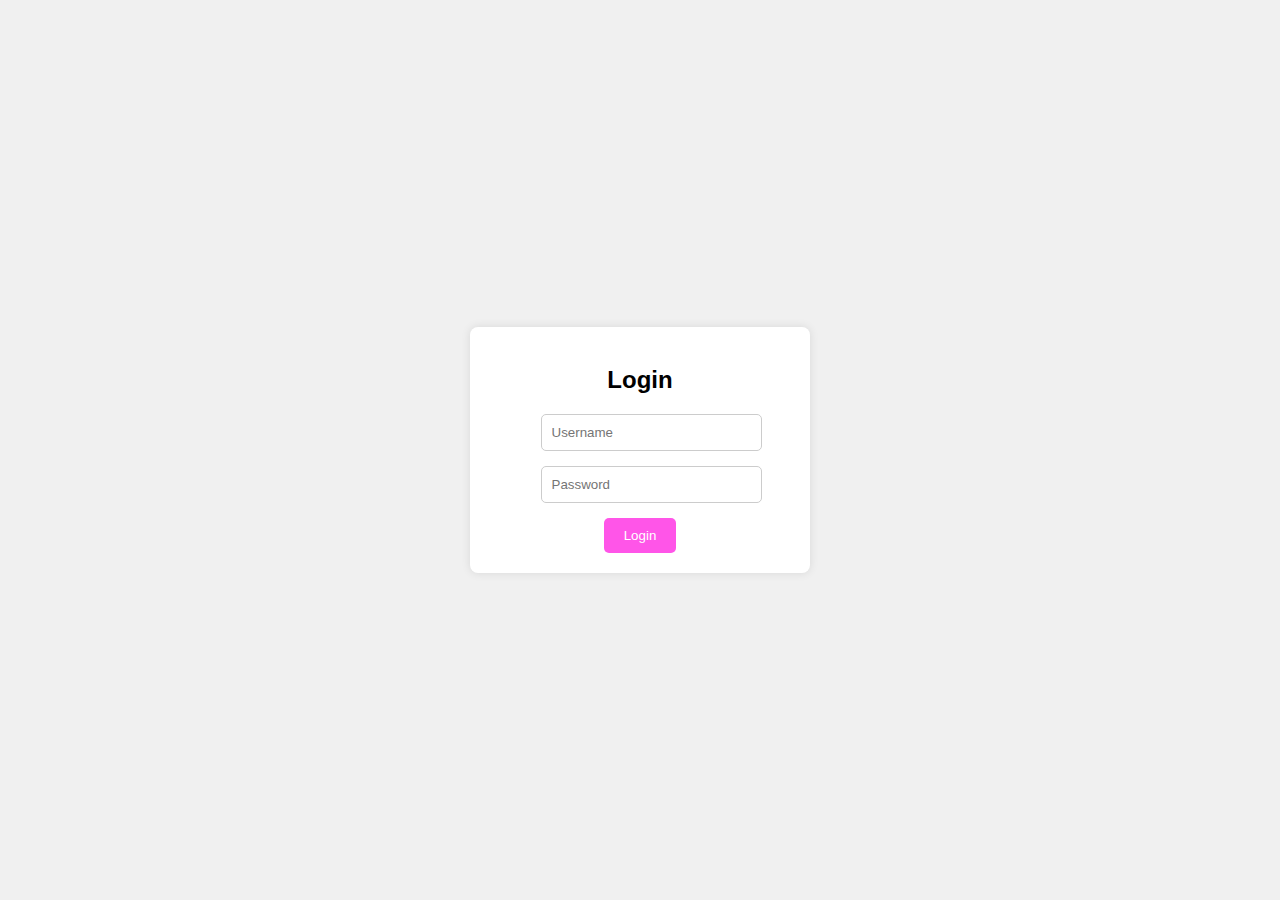
<file: Documentation/login.html>
<!DOCTYPE html>
<html lang="en">
<head>
    <meta charset="UTF-8">
    <meta name="viewport" content="width=device-width, initial-scale=1.0">
    <link rel="stylesheet" type="text/css" href="/static/login.css">
    <title>Login</title>
</head>
<body>
    <div class="container">
        <form id="login-form">
            <h2>Login</h2>
            <div class="input-container">
                <input type="text" id="username" name="username" placeholder="Username" autocomplete="off" required>
            </div>
            <div class="input-container">
                <input type="password" id="password" name="password" placeholder="Password" autocomplete="off" required>
            </div>
            <input type="hidden" id="user-id" name="user-id">
            <button type="submit">Login</button>
        </form>
    </div>
    <script src="/static/login.js"></script>
</body>
</html>
</file>
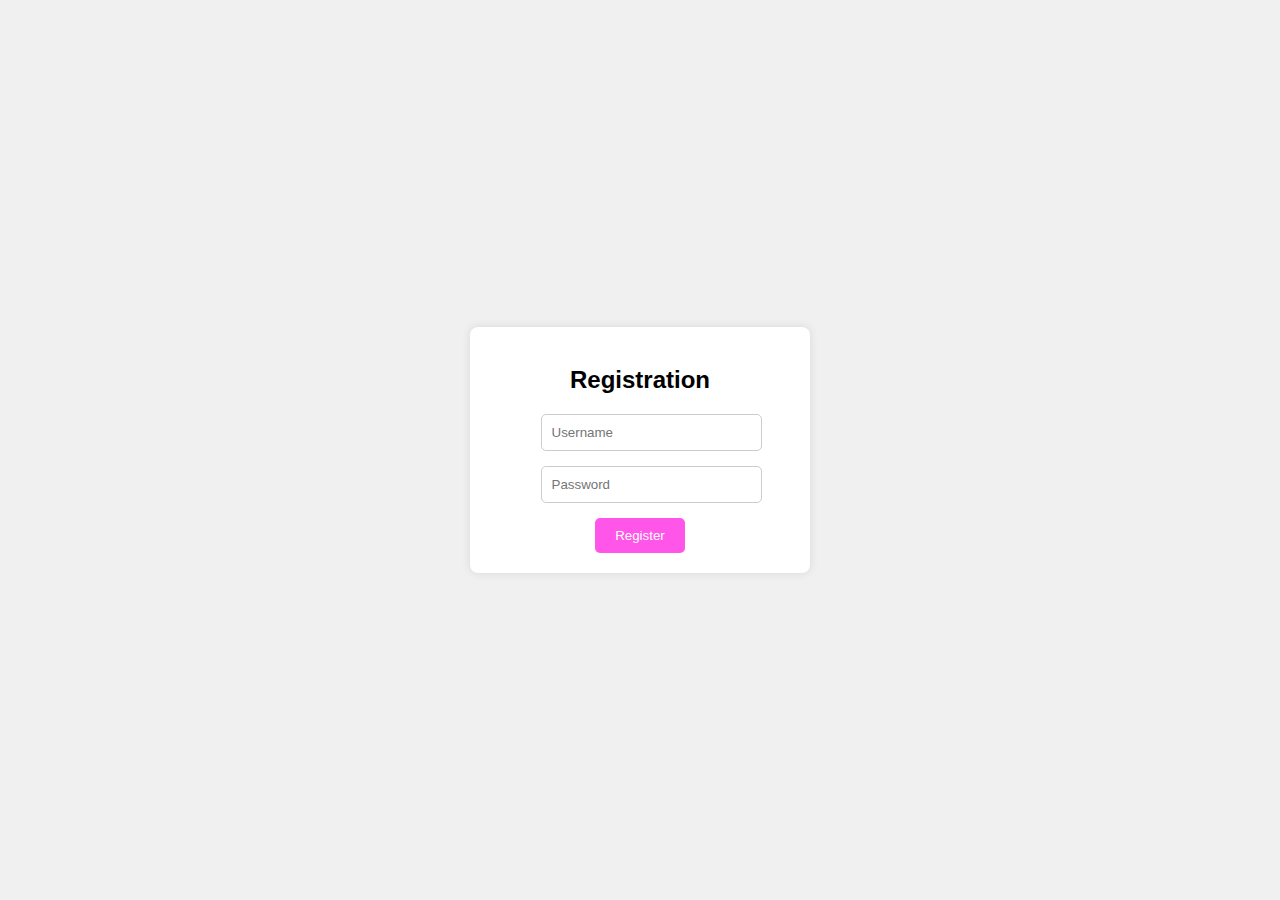
<file: Documentation/register.html>
<!DOCTYPE html>
<html lang="en">
<head>
    <meta charset="UTF-8">
    <meta name="viewport" content="width=device-width, initial-scale=1.0">
    <link rel="stylesheet" type="text/css" href="/static/register.css">
    <title>Registration</title>
</head>
<body>
    <div class="container">
        <form id="register-form">
            <h2>Registration</h2>
            <div class="input-container">
                <input type="text" id="username" name="username" placeholder="Username" autocomplete="off" required>
            </div>
            <div class="input-container">
                <input type="password" id="password" name="password" placeholder="Password" autocomplete="off" required>
            </div>
            <button type="submit">Register</button>
        </form>
    </div>
    <script src="/static/register.js"></script>
</body>
</html>
</file>
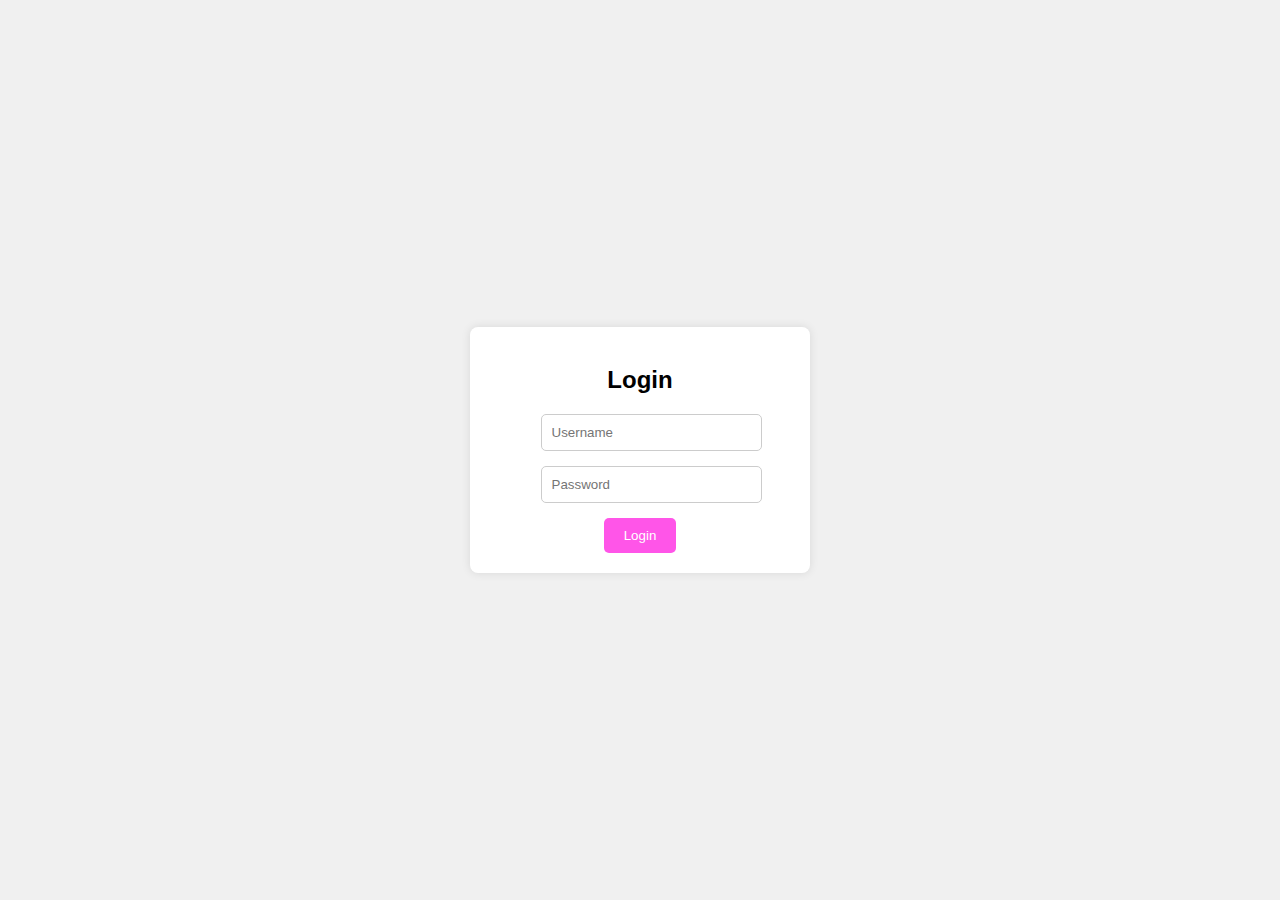
<file: templates/login.html>
<!DOCTYPE html>
<html lang="en">
<head>
    <meta charset="UTF-8">
    <meta name="viewport" content="width=device-width, initial-scale=1.0">
    <link rel="stylesheet" type="text/css" href="/static/login.css">
    <title>Login</title>
</head>
<body>
    <div class="container">
        <form id="login-form">
            <h2>Login</h2>
            <div class="input-container">
                <input type="text" id="username" name="username" placeholder="Username" autocomplete="off" required>
            </div>
            <div class="input-container">
                <input type="password" id="password" name="password" placeholder="Password" autocomplete="off" required>
            </div>
            <input type="hidden" id="user-id" name="user-id">
            <button type="submit">Login</button>
        </form>
    </div>
    <script src="/static/login.js"></script>
</body>
</html>
</file>
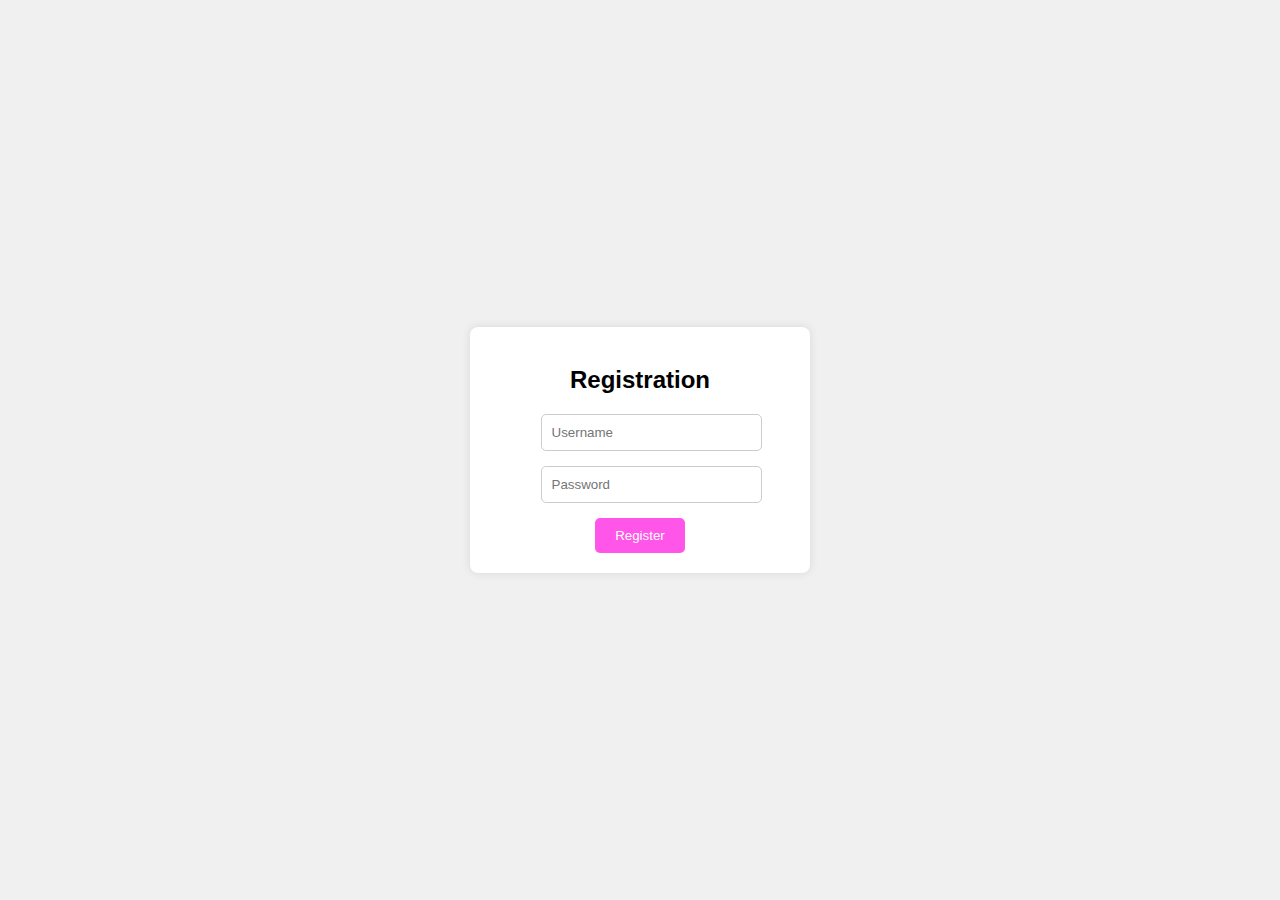
<file: templates/register.html>
<!DOCTYPE html>
<html lang="en">
<head>
    <meta charset="UTF-8">
    <meta name="viewport" content="width=device-width, initial-scale=1.0">
    <link rel="stylesheet" type="text/css" href="/static/register.css">
    <title>Registration</title>
</head>
<body>
    <div class="container">
        <form id="register-form">
            <h2>Registration</h2>
            <div class="input-container">
                <input type="text" id="username" name="username" placeholder="Username" autocomplete="off" required>
            </div>
            <div class="input-container">
                <input type="password" id="password" name="password" placeholder="Password" autocomplete="off" required>
            </div>
            <button type="submit">Register</button>
        </form>
    </div>
    <script src="/static/register.js"></script>
</body>
</html>
</file>
<file: static/login.css>
body {
    font-family: Arial, sans-serif;
    margin: 0;
    padding: 0;
    display: flex;
    justify-content: center;
    align-items: center;
    height: 100vh;
    background-color: #f0f0f0;
}

.container {
    width: 300px;
    background-color: #fff;
    border-radius: 8px;
    box-shadow: 0 0 10px rgba(0, 0, 0, 0.1);
    padding: 20px;
}

form {
    display: flex;
    flex-direction: column;
    align-items: center;
}

h2 {
    margin-bottom: 20px;
}

.input-container {
    position: relative;
    margin-bottom: 15px;
}

input {
    width: 100%;
    padding: 10px;
    border: 1px solid #ccc;
    border-radius: 5px;
    transition: border-color 0.3s ease;
}

input:focus {
    border-color: #007bff;
}

button {
    padding: 10px 20px;
    background-color: #ff55e8;
    color: #fff;
    border: none;
    border-radius: 5px;
    cursor: pointer;
    transition: background-color 0.3s ease;
}

button:hover {
    background-color: #a83999;
}

.input-container::before {
    content: '';
    position: absolute;
    bottom: 0;
    left: 0;
    width: 0;
    height: 2px;
    background-color: #007bff;
    transition: width 0.3s ease;
}

.input-container input:focus +::before {
    width: 100%;
}
</file>
<file: static/register.css>
body {
    font-family: Arial, sans-serif;
    margin: 0;
    padding: 0;
    display: flex;
    justify-content: center;
    align-items: center;
    height: 100vh;
    background-color: #f0f0f0;
}

.container {
    width: 300px;
    background-color: #fff;
    border-radius: 8px;
    box-shadow: 0 0 10px rgba(0, 0, 0, 0.1);
    padding: 20px;
}

form {
    display: flex;
    flex-direction: column;
    align-items: center;
}

h2 {
    margin-bottom: 20px;
}

.input-container {
    position: relative;
    margin-bottom: 15px;
}

input {
    width: 100%;
    padding: 10px;
    border: 1px solid #ccc;
    border-radius: 5px;
    transition: border-color 0.3s ease;
}

input:focus {
    border-color: #007bff;
}

button {
    padding: 10px 20px;
    background-color: #ff55e8;
    color: #fff;
    border: none;
    border-radius: 5px;
    cursor: pointer;
    transition: background-color 0.3s ease;
}

button:hover {
    background-color: #a83999;
}

.input-container::before {
    content: '';
    position: absolute;
    bottom: 0;
    left: 0;
    width: 0;
    height: 2px;
    background-color: #007bff;
    transition: width 0.3s ease;
}

.input-container input:focus +::before {
    width: 100%;
}
</file>
